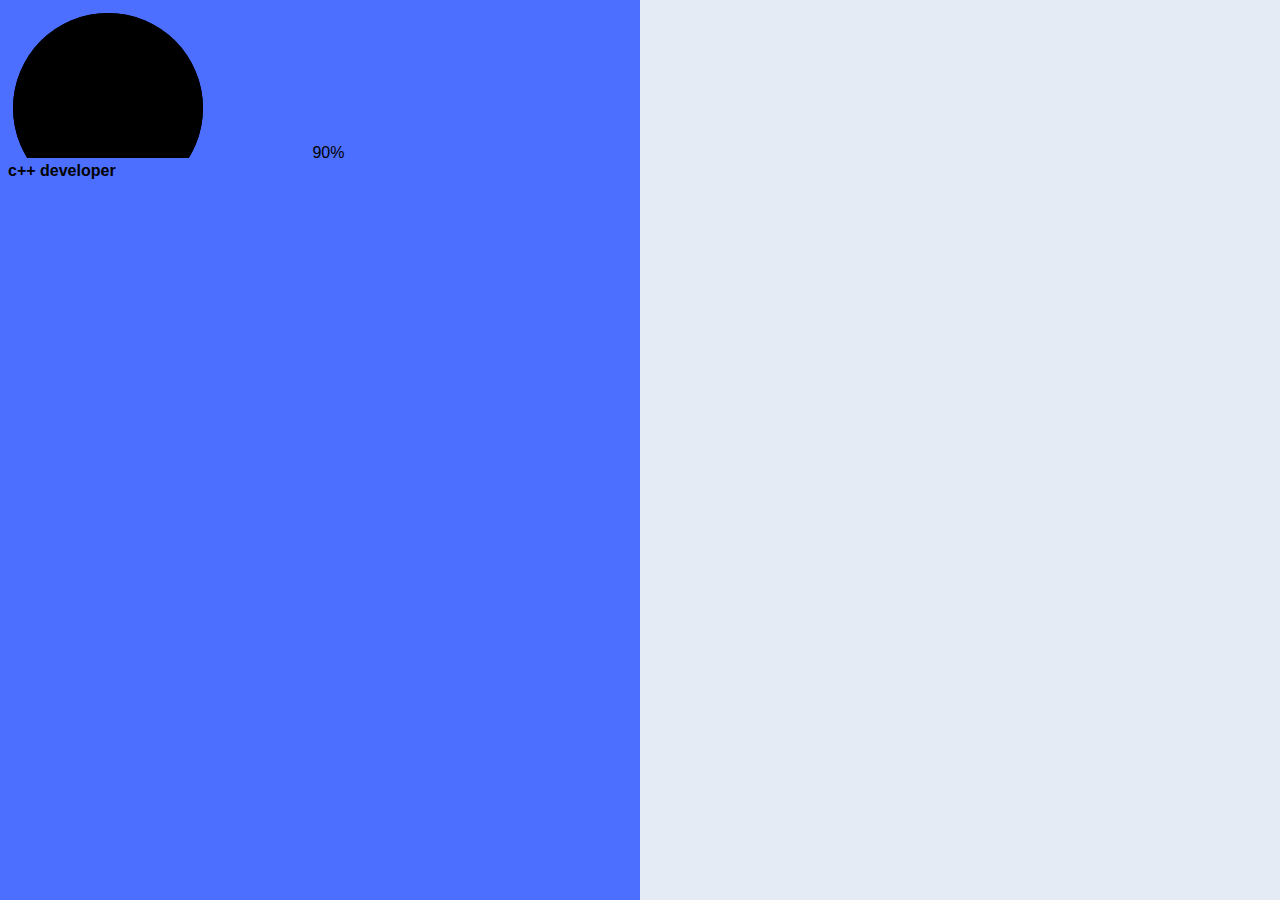
<file: progress.html>
<!DOCTYPE html>
<html lang="en">
  
<head>
    <meta charset="UTF-8">
    <meta http-equiv="X-UA-Compatible" content="IE=edge">
    <meta name="viewport" content=
        "width=device-width, initial-scale=1.0">
    <link rel="stylesheet" href="style.css" />
    <title>Circle progress bar</title>
</head>
  
<body>
  
  
    <div class="circle_box">
        <div>
            <svg>
                <circle cx="100" cy="100" r="95" />
                <circle cx="100" cy="100" r="95" />
            </svg>
            <span>90%</span>
        </div>
        <strong>c++ developer</strong>
    </div>
    
</body>
  
</html>
</file>
<file: style.css>
*{
    font-family: Rubik, sans-serif;
}

#logo {
    width: 92.4px;
    height: 30px;
    padding: 40px 0 0 40px;
}

body {
    background: linear-gradient(
        to right,
        rgb(76,111,255) 0%,
        rgb(76,111,255) 50%,
        rgb(229,235,245) 50%,
        rgb(229,235,245) 100%
    );
}

.container{
    display: grid;
    grid-template-columns: repeat(2, 1fr);
    justify-content: space-around;
    height: auto;
    padding: 40px;
    margin: 0 auto;

    border-radius: 10px;
}

.stats-page {
    border-top-left-radius: 15px;
    border-bottom-left-radius: 15px;
    background-color: rgb(247,250,252);
}

.registration {
    border-top-right-radius: 15px;
    border-bottom-right-radius: 15px;
    background-color: white;
}

.social-icons {
    display: flex;
    align-items: center;
    gap: 30px;
}

/* <---- FORM CONTAINER -----> */

.registration {
    padding: 50px 40px;
}

.reg-container { 
    justify-content: space-around;
    height: auto;
    background-color: rgb(247,250,252);

    border-radius: 20px;
}

.icon-container {
    height: 70px;
    width: 70px;
}

.icon {
    height: 50px;
    width: 50px;
}

.title {
    text-align: center;
    padding: 30px 0 20px 0;
}

h3 {
    font-size: 20px;
}

.title-text {
    top: -3px;
    font-size: 16px;
}

.form-container {
    padding: 0 35px 20px 35px;
}


/* <---- INPUT FIELDS -----> */

.form-input {
    margin: 15px;
}

label {
    display: block;
    color: rgb(88,105,121);
    line-height: 1.5;
}

input[type="text"], input[type="password"] {
    height: 40px;
    width: 90%;
    box-sizing: border-box;
    box-shadow: 1px 1px rgba(0, 0, 0, 0.2);
    border: 1px solid rgb(247,250,252);
    border-radius: 8px;
    margin: 5px 0;
}

input::placeholder {
    padding: 0 0 0 10px;
    font-size: 15px;
}

#p-undertext {
    color: rgb(155,165,181);
    font-weight: 300;
}

.text-checkbox {
    color: rgb(66,84,102);
    line-height: 1.5;
    align-items: flex-start;
}

a {
    text-decoration: none;
    font-weight: bold;
    color: rgb(66,84,102);
}

.btn-container {
    margin: 30px;
}

.register {
    height: 40px;
    width: 90%;
    color: white;
    background-color: rgb(76,111,255);
    border: none;
    border-radius: 9px;
    cursor: pointer;
}

.register:hover {
    color: white;
    background-color: rgb(81, 105, 204);
}

/* <----- SOCIAL ICONS -----> */

.pre-socials {
    color: rgb(155,165,181);
    text-align: center;
    margin: 0 0 20px 0;
}

.social-login {
    display: inline-block;
    justify-items: center;
    margin-left: 50%;
    transform: translate(-50%, 0);
}

.social-icons {
    display: flex;
    align-items: center;
    box-sizing: border-box;
}

.icon-container {
    width: 50px;
    height: 50px;
    border-radius: 10px;
    background-color: white;
    box-shadow: 1px 1px 1px 1px rgba(0.4, 0.4, 0.4, 0.4);
}

.icon {
    height: 30px;
    width: 30px;
    padding: 10px 10px;
}

/* <------ STATS PAGE --------> */

.cicle-1 {
    height: 80%;
    background-color: green;
}



/* <---- BARS -----> */

.bars {
    display: grid;
    grid-template-columns: repeat(3, 1fr);
    gap: 20px;

    padding: 40px;
    bottom: 10px;
}

.bar {
    height: 10px;
    background-color: green;
}

.bar-1 {

}
</file>
